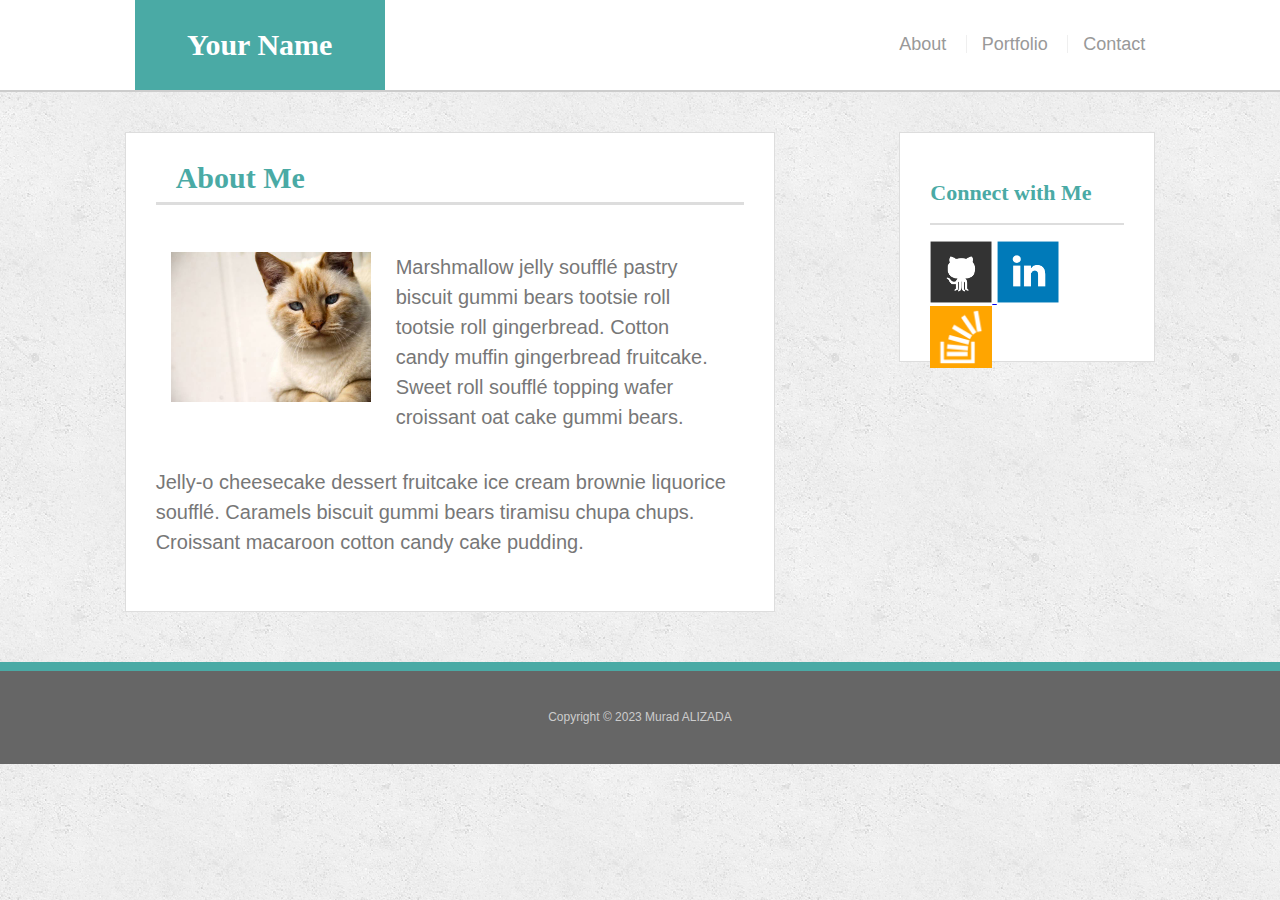
<file: index.html>
<!DOCTYPE html>
<html lang="en">
<head>
    <meta charset="UTF-8">
    <meta name="viewport" content="width=device-width, initial-scale=1.0">
    <title>About</title> 
    <link rel="stylesheet" href="/reset.css" /> 
    <link rel="stylesheet" href="/style.css" /> 
</head> 
<body>
    
    <header class="header">    
        <div class="container">   
            <a href="/index.html" id="logo">Your Name</a>
        <nav>   
            <a href="/index.html">About</a>
            <a href="/portfolio.html">Portfolio</a>
            <a href="/contact.html">Contact</a>
        </nav>
        </div>
  </header>

  <div class="main_container"> 
    <section class="main_section">   
        <h1>About Me</h1>
        <br />
        <br />
        <div class="top">
         <img src="/images/cat.jpg" width="200" height="150"  alt="cat" />
        <p class="paragraph_top">Marshmallow jelly soufflé pastry biscuit gummi bears tootsie roll tootsie roll gingerbread. Cotton candy muffin gingerbread fruitcake. Sweet roll soufflé topping wafer croissant oat cake gummi bears.</p>
        </div>
        <p class="paragraph_bottom" >Jelly-o cheesecake dessert fruitcake ice cream brownie liquorice soufflé. Caramels biscuit gummi bears tiramisu chupa chups. Croissant macaroon cotton candy cake pudding.</p>
        
    </section>

        <aside class="portside"> 
            <h2>Connect with Me</h2>
            <br />
            <a target="_blank" href="https://github.com/MuraddAlizada">
            <img width="62" height="62" src="/images/github-128.png" class="social" alt="GitHub" />
        </a>

        <a target="_blank" href="https://www.linkedin.com/in/muradalizade/">
            <img width="62" height="62" src="/images/linkedin-128.png" class="social" alt="LinkedIn" />
        </a>

        <a target="_blank" href="https://stackoverflow.com/users/22553965/murad-alizada">
            <img width="62" height="62" src="/images/stackoverflow-128.png" class="social" alt="Stack Overflow" />
        </a>
        </aside>
  </div>


    </body>

  <footer>  
    <div class="foot">   
        <p>Copyright © 2023 Murad ALIZADA</p>
    </div>
  </footer>



</html>
</file>
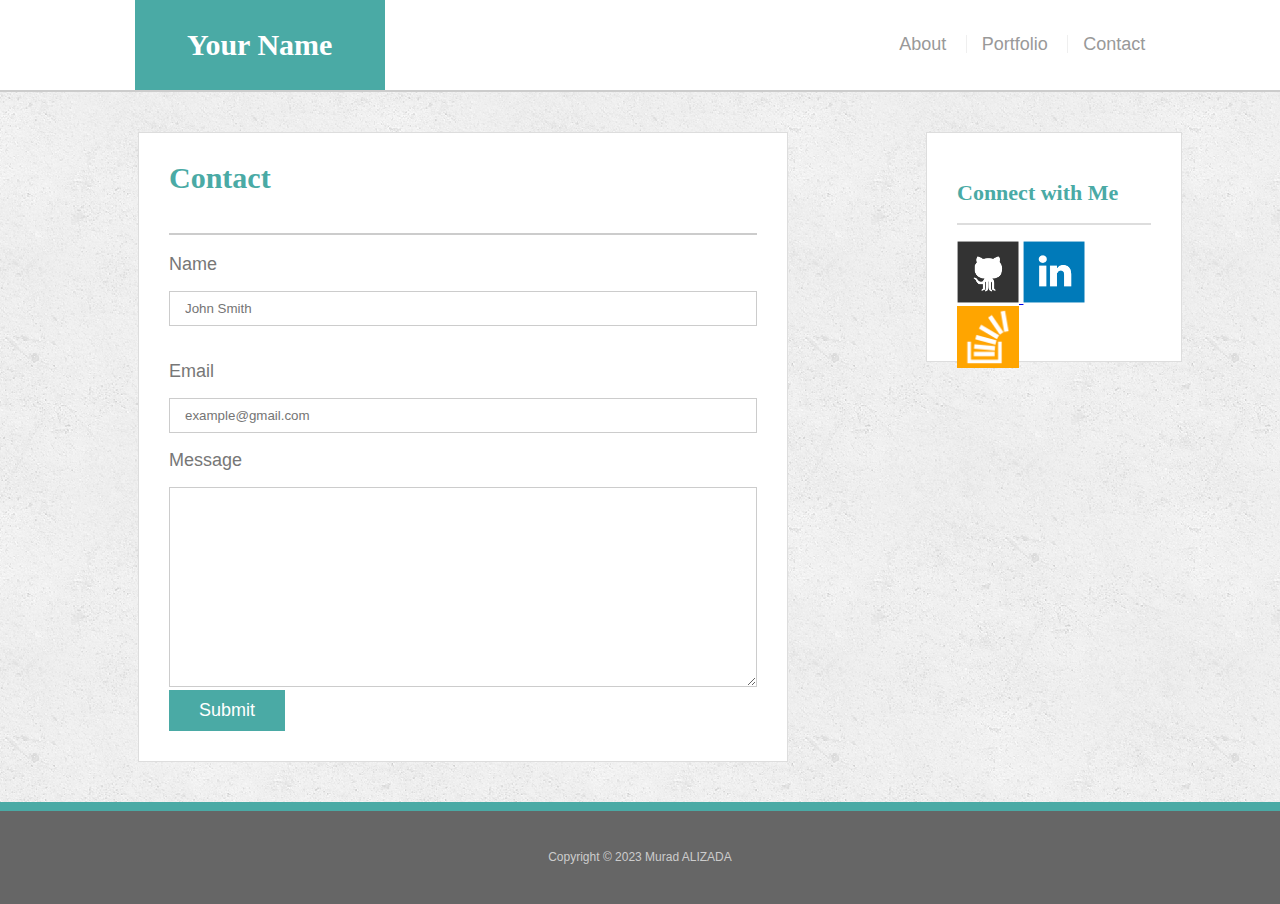
<file: contact.html>
<!DOCTYPE html>
<html lang="en">
<head>
    <meta charset="UTF-8">
    <meta name="viewport" content="width=device-width, initial-scale=1.0">
    <title>Document</title>
    <link rel="stylesheet" href="/reset.css" />
    <link rel="stylesheet" href="/style.css"  />

</head>
<body>
    <header class="header">    
        <div class="container">   
            <a href="/exercise/index.html" id="logo">Your Name</a>
        <nav>   
            <a href="/index.html">About</a>
            <a href="/portfolio.html">Portfolio</a>
            <a href="/contact.html">Contact</a>
        </nav>
        </div>
  </header>


<section class="cont_sect">   

    <div class="contact">   

      <div class="tag2"><h2>Contact</h2></div>

      <p>Name</p>
      <br/>
      <input id="name" placeholder="John Smith" />

      <br />
      <br />
      <br />
      <p>Email</p>
      <br/>
      <input id="gmail" placeholder="example@gmail.com" />

      <br/>
      <br/>

        <p>Message</p>
        <br/>
        
      <textarea id="textarea" placeholder="" ></textarea>

        
      
      <input type="submit">

    </div>
   <aside class="portside"> 
    <h2>Connect with Me</h2>
    <br />
    <a target="_blank" href="https://github.com/MuraddAlizada">
    <img width="62" height="62" src="/images/github-128.png" class="social" alt="GitHub" />
</a>

<a target="_blank" href="https://www.linkedin.com/in/muradalizade/">
    <img width="62" height="62" src="/images/linkedin-128.png" class="social" alt="LinkedIn" />
</a>

<a target="_blank" href="https://stackoverflow.com/users/22553965/murad-alizada">
    <img width="62" height="62" src="/images/stackoverflow-128.png" class="social" alt="Stack Overflow" />
</a>
</aside>
</section>

<footer>  

    <div class="foot">   
        <p>Copyright © 2023 Murad ALIZADA</p>
    </div>
  </footer>
  
</body>

</html>
</file>
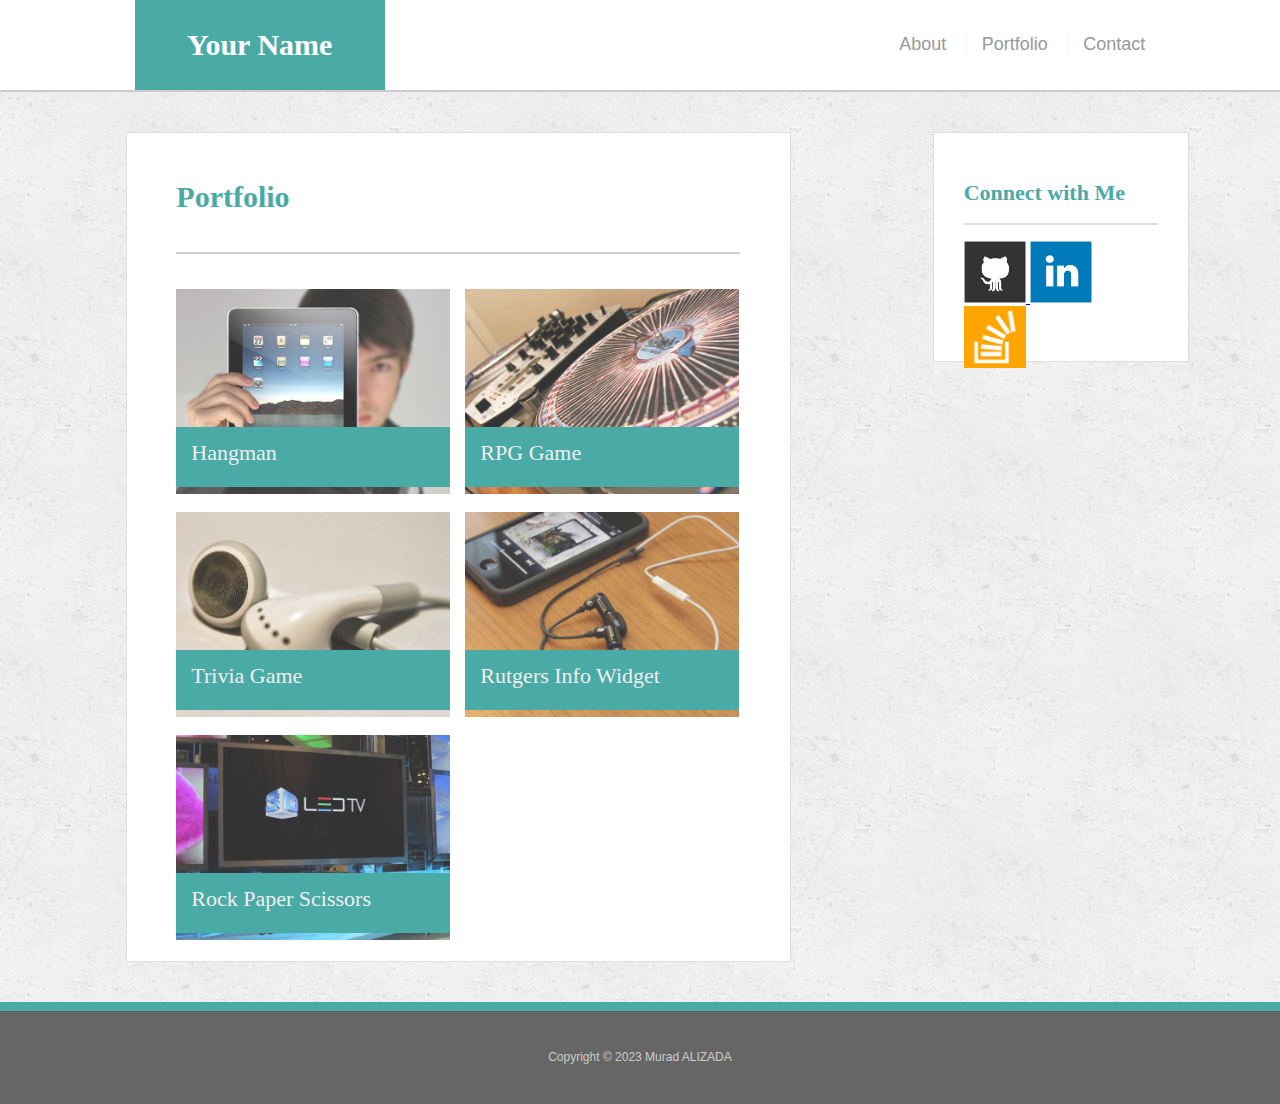
<file: portfolio.html>
<!DOCTYPE html>
<html lang="en">
<head>
    <meta charset="UTF-8">
    <meta name="viewport" content="width=device-width, initial-scale=1.0">
    <title>Document</title>
    <link rel="stylesheet" href="/reset.css" />
    <link rel="stylesheet" href="/style.css"  />

</head>
<body class="body">
    <header class="header">    
        <div class="container">   
            <a href="/index.html" id="logo">Your Name</a>
        <nav>   
            <a href="/index.html">About</a>
            <a href="/portfolio.html">Portfolio</a>
            <a href="/contact.html">Contact</a>
        </nav>
        </div>
  </header>

  <div class="contain"> 
  

    <section class="mainsect">   
       
          <h1>Portfolio</h1>

        <div class="photos">
        <img width="274" height="205 " id="img"
         src="/images/technics-q-c-640-480-1.jpg" />        
       
        <p>Hangman</p>
        </div>

        <div class="photos">
        <img width="274" height="205" id="img" 
         src="/images/technics-q-c-640-480-2.jpg" />        
        
        <p>RPG Game</p>
        </div>

        <div  class="photos">
        <img  width="274" height="205"  id="img"
        src="/images/technics-q-c-640-480-5.jpg" /> 
        
        <p>Trivia Game</p>
        </div>

        <div  class="photos">
        <img width="274" height="205"   id="img"
         src="/images/technics-q-c-640-480-7.jpg" /> 

        <p>Rutgers Info Widget</p>
        </div> 

        <div  class="photos">
        <img width="274" height="205"   id="img"
        src="/images/technics-q-c-640-480-9.jpg" /> 

        <p>Rock Paper Scissors</p>
        </div>

    </section>
 

  
    <aside class="portside"> 
        <h2>Connect with Me</h2>
        <br />
        <a target="_blank" href="https://github.com/MuraddAlizada">
        <img width="62" height="62" src="/images/github-128.png" class="social" alt="GitHub" />
    </a>

    <a target="_blank" href="https://www.linkedin.com/in/muradalizade/">
        <img width="62" height="62" src="/images/linkedin-128.png" class="social" alt="LinkedIn" />
    </a>

    <a target="_blank" href="https://stackoverflow.com/users/22553965/murad-alizada">
        <img width="62" height="62" src="/images/stackoverflow-128.png" class="social" alt="Stack Overflow" />
    </a>
        
        

    </aside>
 </div>



 

 <footer>  

    <div class="foot">   
        <p>Copyright © 2023 Murad ALIZADA</p>
    </div>
  </footer>
</body>
</html>
</file>
<file: style.css>
@import url("/reset.css"); 

* { 
    box-sizing: border-box;
}

body {
    font-family: Arial, "Helvetica Neue", Helvetica, sans-serif;
    color: #777;
   
}

body{  
    font-family: Arial, "Helvetica Neue", Helvetica, sans-serif;
    background-image: url(/images/concrete_seamless.png); 
    

}
.container {    
    display: flex;
    justify-content: space-around;
    gap: 215px;
}

.header {   
    position: sticky;
    top: 0;
    width: 100%;
    /* margin: 0 0 30px; */
    color: #fff;
    background: #fff;
    border-bottom: 2px solid #ccc;
    z-index: 10;
}

#logo { 
    width: 250px;
    height: 90px;
    font-family: Georgia, Times, "Times New Roman", serif;
    font-size: 30px;
    font-weight: 700;
    line-height: 90px;
    color: #fff;
    text-align: center;
    text-decoration: none;
    background: #4aaaa5;
}
nav {
    float: right;
    margin-top: 25px;
}

nav a {
    display: inline-block;
    padding-left: 15px;
    margin-left: 15px;
    line-height: 18px;
    color: #999;
    text-decoration: none;
    border-left: 1px solid #efefef;
    font-size: 18px;
    margin-top: 10px;
  }

  nav a:first-child {
    border-left: 0 none;
  }

.main_container {   
    display: flex;
    justify-content: space-evenly;
    margin-bottom: 50px;
}

.main_section { 
    background-color: white;
    width: 650px;
    height: 480px;
    float: left;
    padding-left: 30px;
    padding-right: 30px;
    margin-top: 40px;
    display: flex;
    flex-direction: column;
    border: 1px solid #ddd ;
    

}

.main_section h1 {  
    color: #4aaaa5; 
    font-family: Georgia, Times, "Times New Roman", serif;
    font-size: 30px ;
    font-weight: 700 ;
    padding-bottom: 20px;
    border-bottom: 3px solid #ddd;
    line-height: 49px;
    margin-top: 20px;
    padding: 0 0 0 20px;
   
   
}

.top {  
    display: flex ;
    flex-direction: row;
    gap: 15px;
    padding: 15px;
    
   
}

.top p {    
    display: block;
    font-size: 20px;
    margin-bottom: 20px;
    font-family: Arial, "Helvetica Neue", Helvetica, sans-serif;
    padding: 0px 10px;
    line-height: 1.5;
}
.paragraph_bottom { 
    font-size: 20px;
    margin-bottom: 20px;
    display: block;
    font-family: Arial, "Helvetica Neue", Helvetica, sans-serif;
    line-height: 1.5;
}

.side h2 {  
    font-size: 22px;
    font-family: Georgia, 'Times New Roman', Times, serif;
    color: #4aaaa5;
    font-weight: 600 ;
    line-height: 60px;
    border-bottom: 2px solid #ddd;
}

.side { 
    background-color: white;
    float: right;
    width: 100%;
    max-width: 270px;
    height: 202px;
    padding: 30px ;
    margin-bottom: 20px;
    border: 1px solid #ddd; 

}

.foot { 
    background-color:#666; ;
    width: 100% ;
    height: 102px;
    text-align: center;
    color: #ccc;
    padding: 0px 40px;
    font-family: Arial, Helvetica, sans-serif;
    border-top: 9px solid #4aaaa5;
    
}
.foot p {   
    padding: 40px;
    font-size:  12px; 
    font-family: Arial, Helvetica, sans-serif;
}

.mainsect {
    display: flex;
    flex-wrap: wrap;
    width: 665px;
    height: 830px;
    gap: 15px;
    background-color: white;
    padding:  49px;
    padding-right: 50px;
    margin: 10px 35px;
    margin-top: 40px;
    margin-bottom: 40px;
    border: 1px solid rgb(222, 222, 222);
    font-weight: 300;
    
}

.mainsect h1 {  
    width: 588px;
    height: 72px ;
    margin: 0 0 20px;
    padding: 0 0 20px;
    font-size: 30px;
    font-family: Georgia, 'Times New Roman', Times, serif;
    border-bottom: 2px solid  #ccc ;
    color:#4aaaa5;
    font-weight: 800;
}

.photos {   
    /* opacity: 0.8 ; */
    position: relative;
    
}

.contain {  
    display: flex;
    justify-content: space-evenly ;
    gap: 15px;
}

.mainsect p {   
    font-size: 22px;
    font-family: Georgia, 'Times New Roman', Times, serif;
    padding: 15px;
    background-color: #4aaaa5;
    color: #efefef;
    height: 60px;
    width: 274px;
    
}

.photos p {
    margin-top: -70px;
    height: 60px;
    
    background-color: #4aaaa5;
    position: absolute;
    
}

#img {  
    opacity: 0.8 ;
}

.portside h2 {  
    font-size: 22px;
    font-family: Georgia, 'Times New Roman', Times, serif;
    color: #4aaaa5;
    font-weight: 600 ;
    line-height: 60px;
    border-bottom: 2px solid #ddd;
}
.portside { 
    background-color: white;
    width: 20%;
    height: 230px;
    margin-top: 40px;
    padding: 30px ;
    /* margin: 0 0 0 20px; */
    border: 1px solid #ddd;
   
    
}

.contact {  
    width: 650px;
    height: 630px ;
    background-color: #ffffff;
    color: #777777 ;
    font-size: 18px;
    font-family: Arial, Helvetica, sans-serif;
    padding: 30px;
    margin: 40px;
    border: 1px solid #ddd;

}

.tag2 { 
    width: 588px;
    height: 72px;
    font-size: 30px;
    font-weight: 600;
    font-family: Georgia, 'Times New Roman', Times, serif;
    border-bottom: 2px solid #ccc;
    color: #4aaaa5;
    margin: 0 0 20px;
    padding: 0 0 20px;
}

#name , #gmail { 
    width: 588px;
    height: 35px;
    padding: 0 15px;
    border: 1px solid #ccc;
}

#textarea { 
    width: 588px;
    height: 200px;
    padding: 0 10px;
    border: 1px solid #ccc;
}

.tag2 p {   
    font-size: 18px;
    font-family: Arial, Helvetica, sans-serif;
    width: 588px; ;
    height: 34px; ;
}

.cont_sect {    
    display: flex;
    justify-content: space-evenly;
}

input[type=submit] {
    padding: 10px 30px;
    font-size: 18px;
    color: #fff;
    cursor: pointer;
    background: #4aaaa5;
    border: 0 none;
}
</file>
